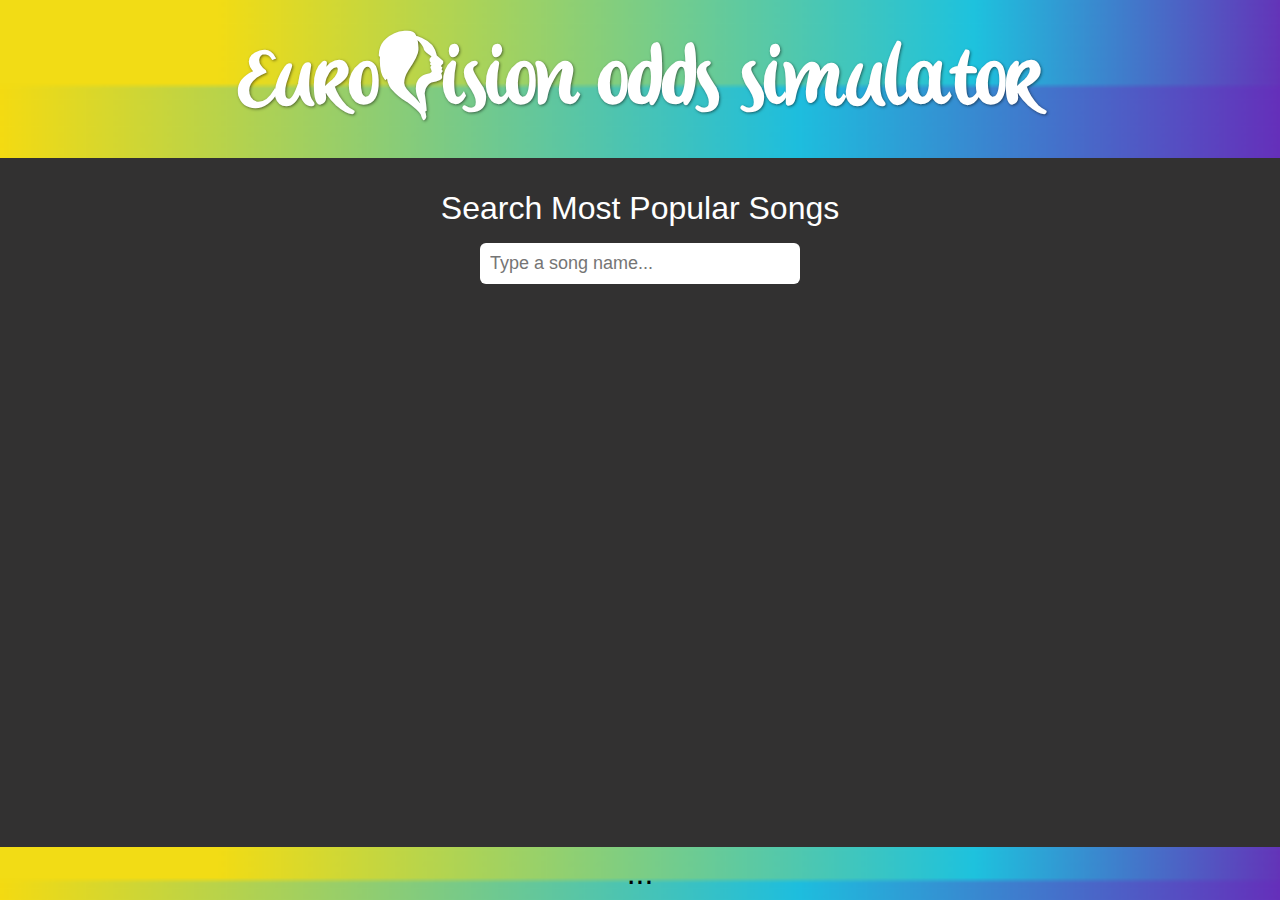
<file: index.html>
<!DOCTYPE html>
<html lang="en">
<head>
  <meta charset="UTF-8" />
  <meta name="viewport" content="width=device-width, initial-scale=1.0" />
  <title>My GitHub Pages Site</title>
  <link rel="stylesheet" href="style.css" />
</head>
<body>
  <div class="page">
    <header>
      <h1>Euro*ision odds simulator</h1>
    </header>

    <main>
      <p>Search Most Popular Songs</p>
      <input type="text" id="search" placeholder="Type a song name..." />
      <div id="results"></div>
    </main>
    
    <footer>
      <p> ... </p>
    </footer>
  </div>

  <script>
    const songs = [
      {
        name: "Shape of You - Ed Sheeran",
        image: "images/shapeofyou.png",
        spotifyID: "7qiZfU4dY1lWllzX7mPBI3"
      },
      {
        name: "Blinding Lights - The Weeknd",
        image: "images/blindinglights.jpg",
        spotifyID: "0VjIjW4GlUZAMYd2vXMi3b"
      },
      {
        name: "Rolling in the Deep - Adele",
        image: "images/rollinginthedeep.png",
        spotifyID: "1c8gk2PeTE04A1pIDH9YMk"
      },
      {
        name: "Livin' on a Prayer - Bon Jovi",
        image: "images/livingonaprayer.jpg",
        spotifyID: "37ZJ0p5Jm13JPevGcx4SkF"
      },
      {
        name: "Sweet Child o' Mine - Guns N' Roses",
        image: "images/sweetchildomine.jpg",
        spotifyID: "7snQQk1zcKl8gZ92AnueZW"
      },
      {
        name: "Wonderwall - Oasis",
        image: "images/wonderwall.jpg",
        spotifyID: "1qPbGZqppFwLwcBC1JQ6Vr"
      },
      {
        name: "Lose Yourself - Eminem",
        image: "images/loseyourself.jpg",
        spotifyID: "5Z01UMMf7V1o0MzF86s6WJ"
      },
      {
        name: "Umbrella - Rihanna ft. Jay-Z",
        image: "images/umbrella.jpg",
        spotifyID: "49FYlytm3dAAraYgpoJZux"
      },
      {
        name: "Poker Face - Lady Gaga",
        image: "images/pokerface.png",
        spotifyID: "5R8dQOPq8haW94K7mgERlO"
      },
      {
        name: "Dancing Queen - ABBA",
        image: "images/dancingqueen.jpg",
        spotifyID: "0GjEhVFGZW8afUYGChu3Rr"
      },
      {
        name: "September - Earth, Wind & Fire",
        image: "images/september.jpg",
        spotifyID: "2grjqo0Frpf2okIBiifQKs"
      },
      {
        name: "No One - Alicia Keys",
        image: "images/noone.jpg",
        spotifyID: "6IwKcFdiRQZOWeYNhUiWIv"
      },
      {
        name: "Complicated - Avril Lavigne",
        image: "images/complicated.jpg",
        spotifyID: "25xEM5hIgJ1jjgcEBfpkt2F"
      },
      {
        name: "Video Games - Lana Del Rey",
        image: "images/videogames.jpg",
        spotifyID: "24jvD83UgLmrdGjhWTFslY"
      }
    ];

    const searchInput = document.getElementById("search");
    const results = document.getElementById("results");

    searchInput.addEventListener("input", function () {
      const term = this.value.toLowerCase();
      results.innerHTML = "";

      // Filter songs based on the search term
      const filtered = songs.filter(song => song.name.toLowerCase().includes(term));
      
      // Limit results to the first 3 closest matches
      const limitedResults = filtered.slice(0, 3);

      limitedResults.forEach(song => {
        results.innerHTML += `
          <div class="song">
            <h3>${song.name}</h3>
            <a href="song.html?song=${song.spotifyID}"> <!-- Link with query param -->
              <img src="${song.image}" alt="${song.name}" width="200">
            </a>
          </div>
        `;
      });
    });
  </script> 

</body>
</html>
</file>
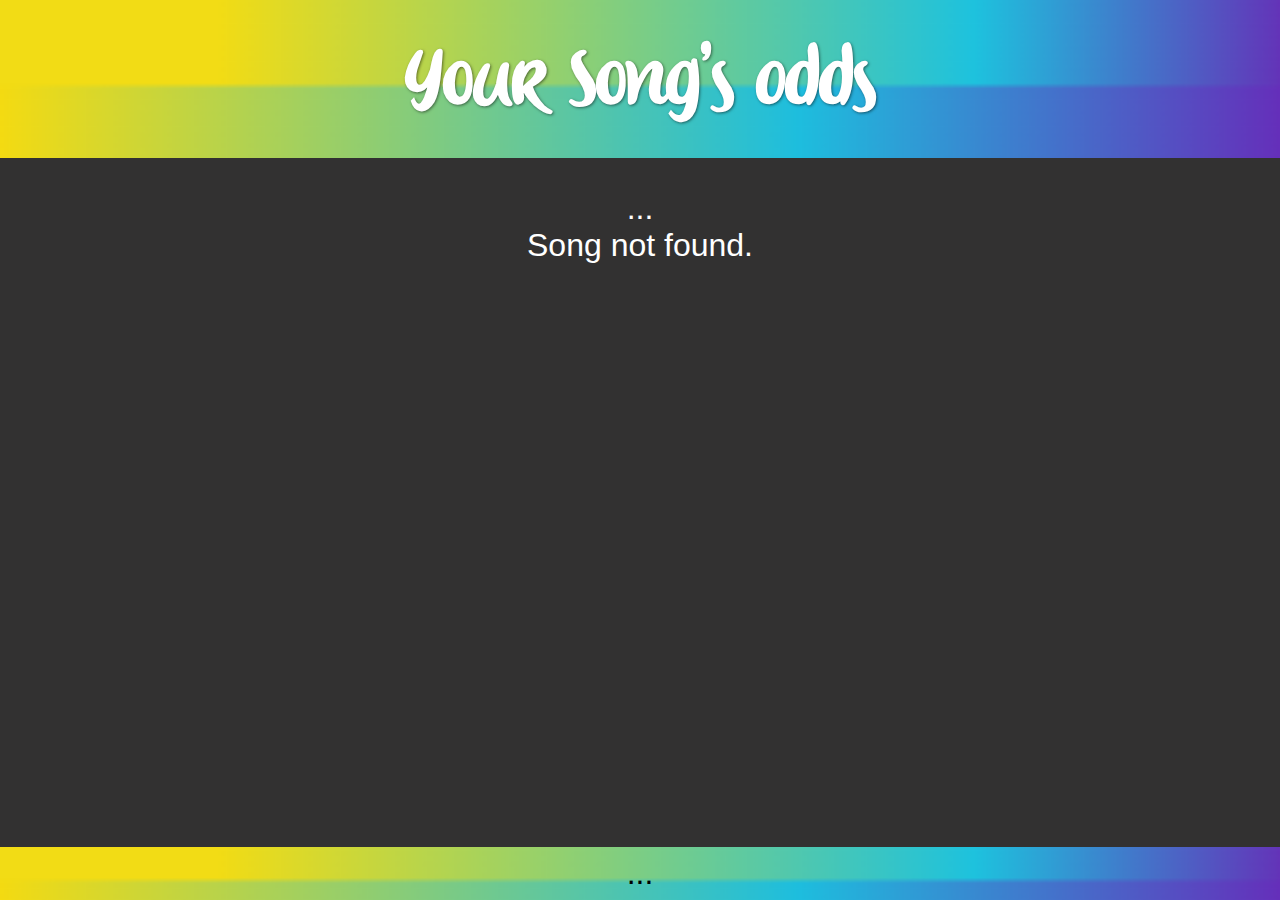
<file: song.html>
<!DOCTYPE html>
<html lang="en">
<head>
  <meta charset="UTF-8" />
  <meta name="viewport" content="width=device-width, initial-scale=1.0" />
  <title>Song Page</title>
  <link rel="stylesheet" href="style.css" />
</head>
<body>
  <div class="page">
    <header>
      <h1>Your Song's Odds</h1>
    </header>

    <main>
      <p>...</p>
      
      <!-- Placeholder for the embedded track -->
      <div id="spotify-embed"></div>

    </main>

    <footer>
      <p> ... </p>
    </footer>
  </div>

  <script>
    // Get the song ID from the URL query parameter
    const urlParams = new URLSearchParams(window.location.search);
    const songID = urlParams.get('song');  // e.g., "7qiZfU4dY1lWllzX7mPBI3"

    // Ensure that the song ID is valid before proceeding
    if (songID) {
      // Create the embed URL for Spotify using the song ID
      const embedUrl = `https://open.spotify.com/embed/track/${songID}?utm_source=generator`;

      // Embed the iframe in the page
      const spotifyEmbedDiv = document.getElementById("spotify-embed");
      spotifyEmbedDiv.innerHTML = `
        <iframe style="border-radius:12px" src="${embedUrl}" width="500" height="200" frameborder="0" allow="autoplay; clipboard-write; encrypted-media; fullscreen; picture-in-picture" loading="lazy"></iframe>
      `;
    } else {
      // Show a message if no song ID was provided
      const spotifyEmbedDiv = document.getElementById("spotify-embed");
      spotifyEmbedDiv.innerHTML = "<p>Song not found.</p>";
    }
  </script>
</body>
</html>
</file>
<file: style.css>
@font-face {
  font-family: 'EurovisionChoir';
  src: url('fonts/EurovisionChoir2017-v7YZ.ttf') format('truetype');
  font-display: swap;
}

html, body {
  height: 100%;
  margin: 0;
  padding: 0;
}

.page {
  display: flex;
  flex-direction: column;
  min-height: 100vh;
}

body {
  font-family: Arial, sans-serif;
  background-color: #323131;
  text-align: center;
  color: #ffffff;
}

h1 {
  font-family: 'EurovisionChoir', sans-serif;
  font-size: 75px;
  margin: 0;

  text-shadow: 1px 1px 3px rgba(0, 0, 0, 0.5);
}

p {
  font-size: 32px;
  margin: 0;
}

header {
  background-image: url('images/banner.png');
  background-size: cover;
  background-position: center;
  color: rgb(255, 255, 255);
  padding: 2rem 2rem;
}

main {
  flex: 1;
  padding: 2rem;
}

footer {
  background-image: url('images/banner.png');
  background-size: cover;
  background-position: center;
  color: rgb(0, 0, 0);
  padding: 0.5rem;
}
input {
  padding: 10px;
  font-size: 18px;
  margin: 1rem;
  width: 300px;
  border-radius: 6px;
  border: none;
}

.song {
  margin: 1rem auto;
  max-width: 500px;
  border-bottom: 1px solid #444;
  padding-bottom: 1rem;
}

img {
  width: 100px;
  border-radius: 8px;
}
</file>
